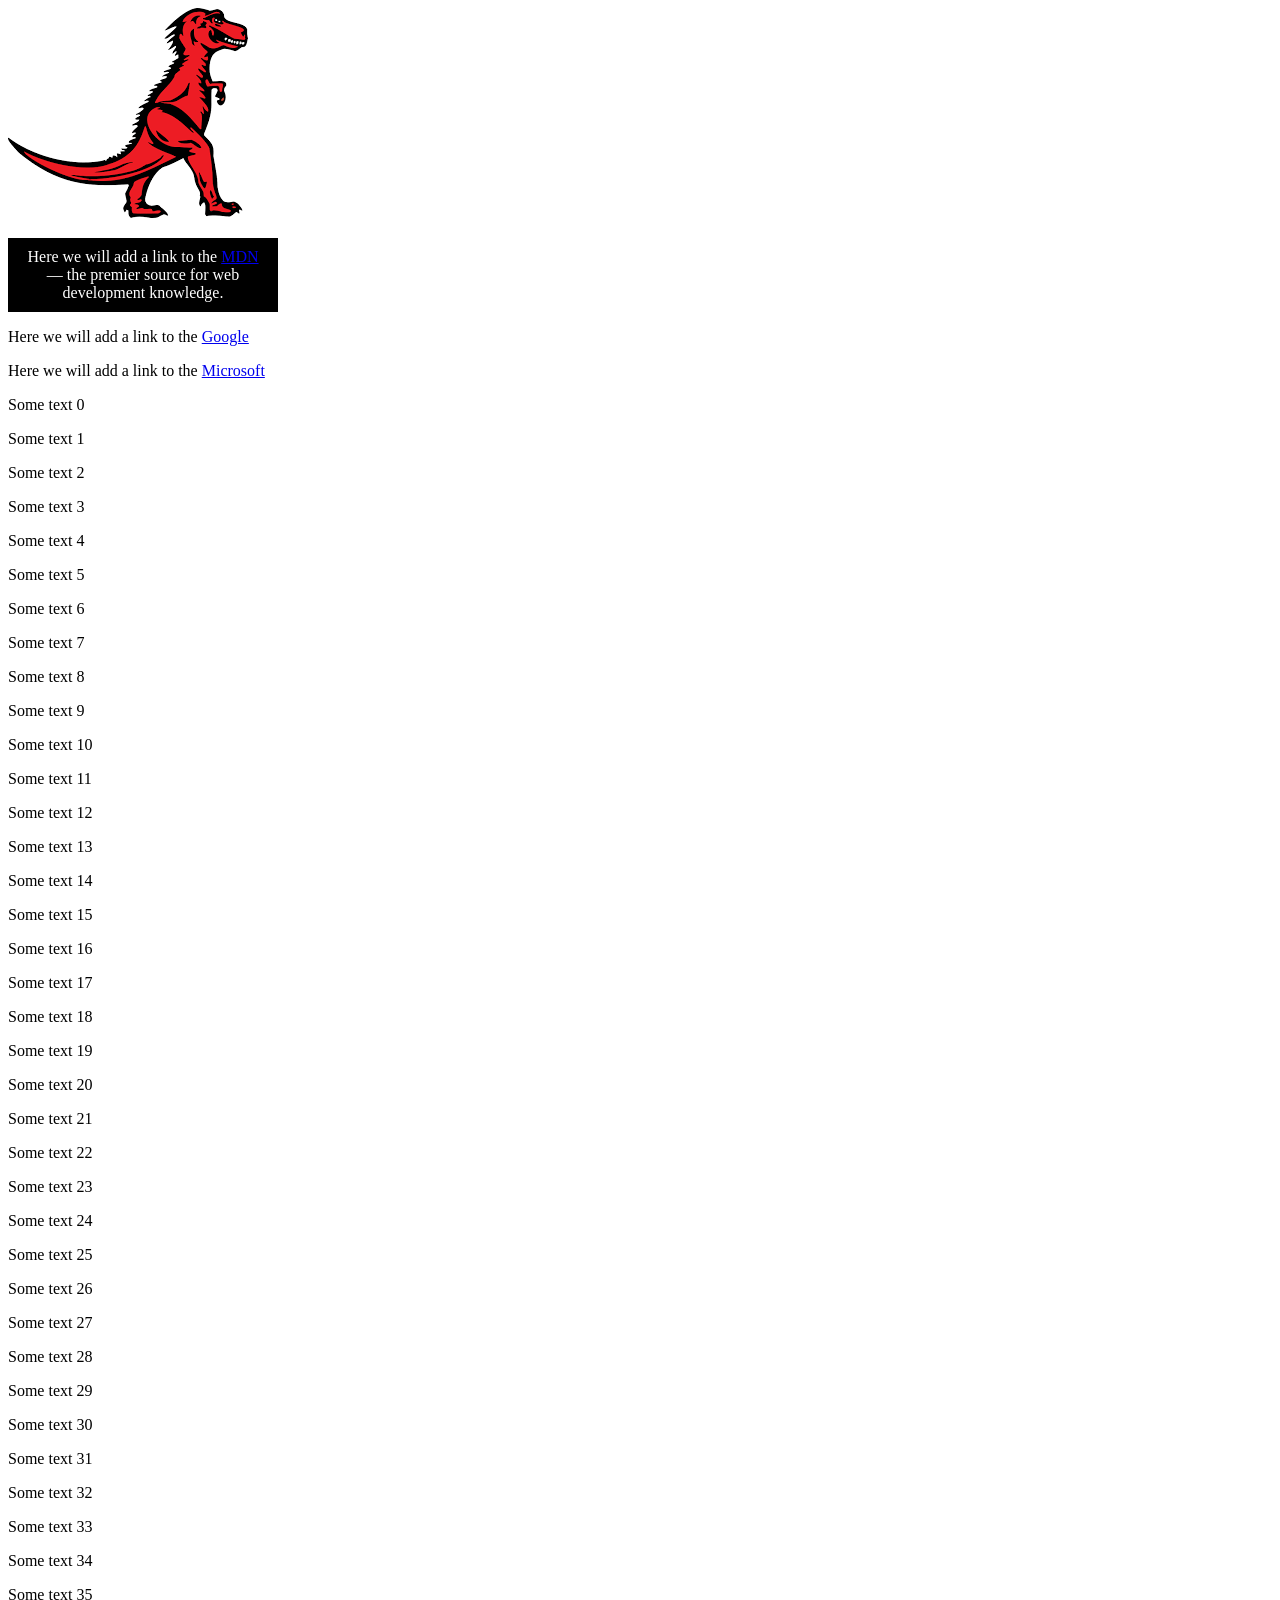
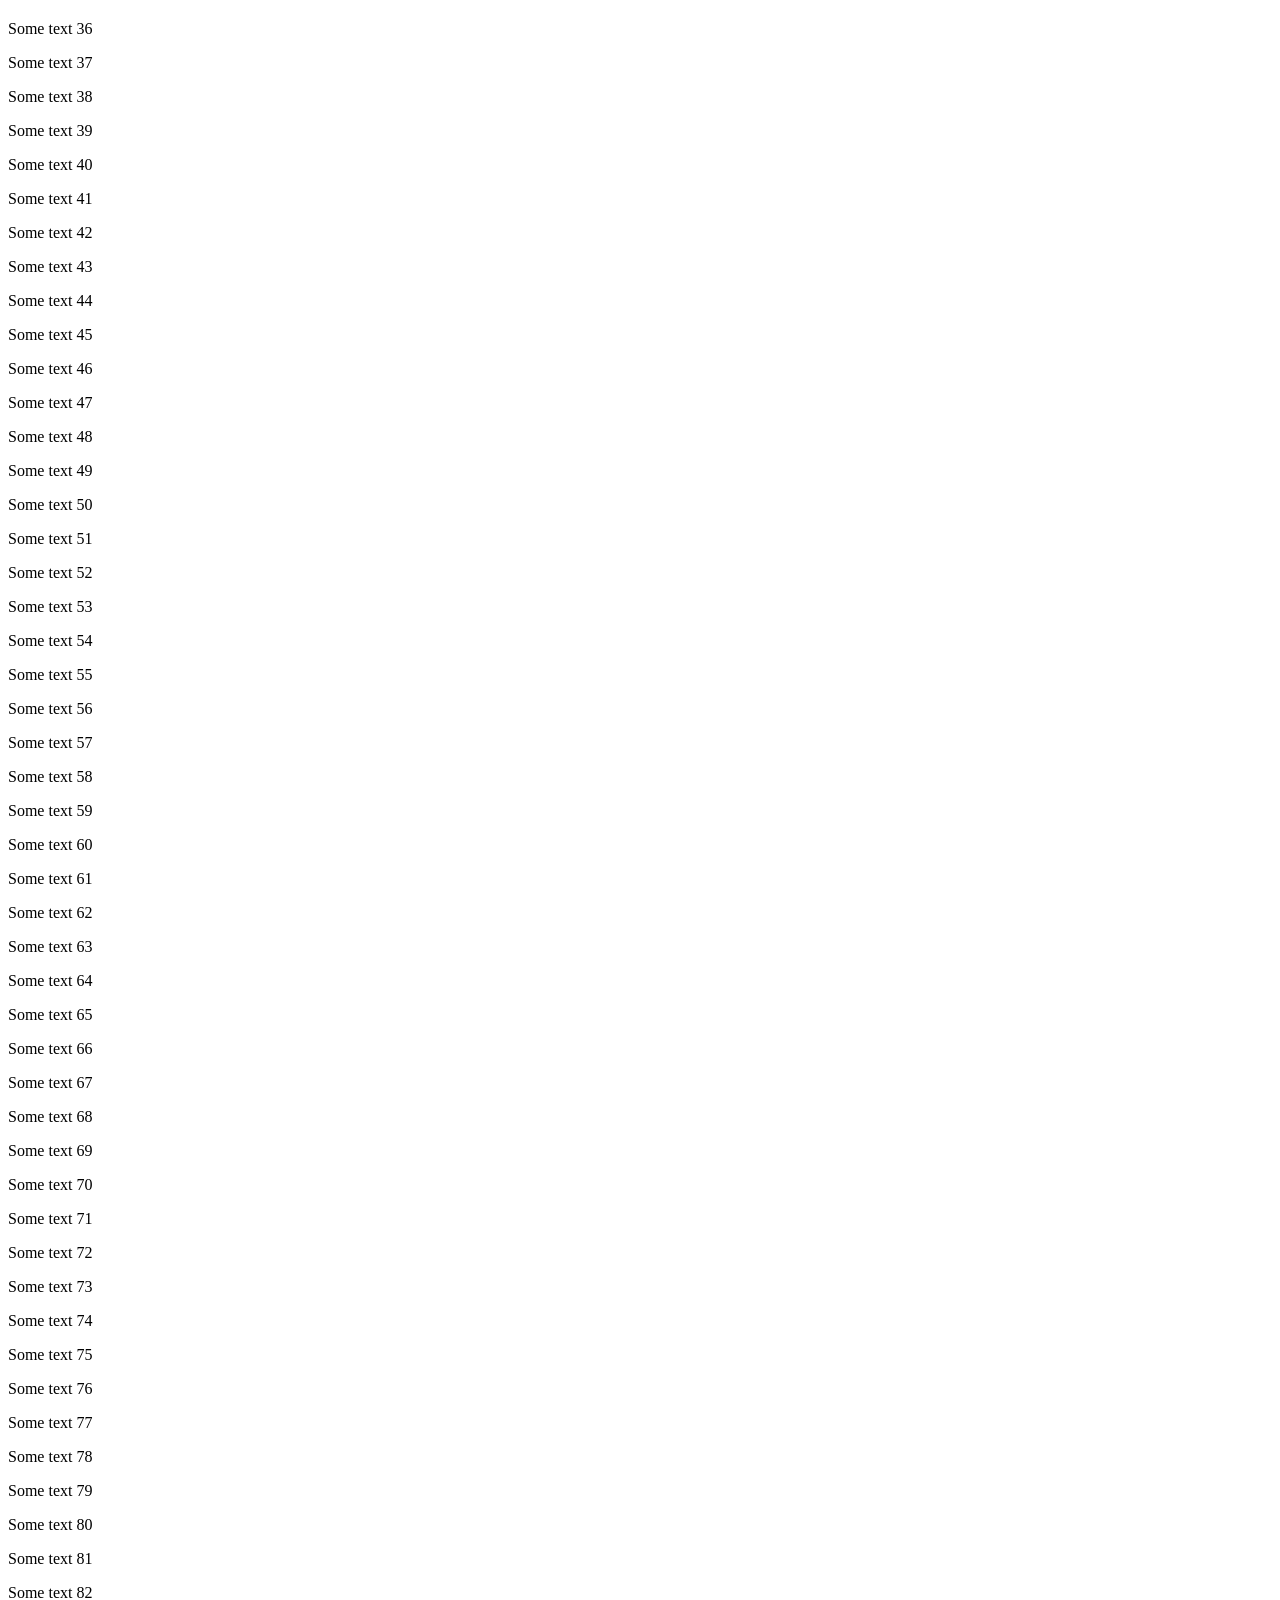
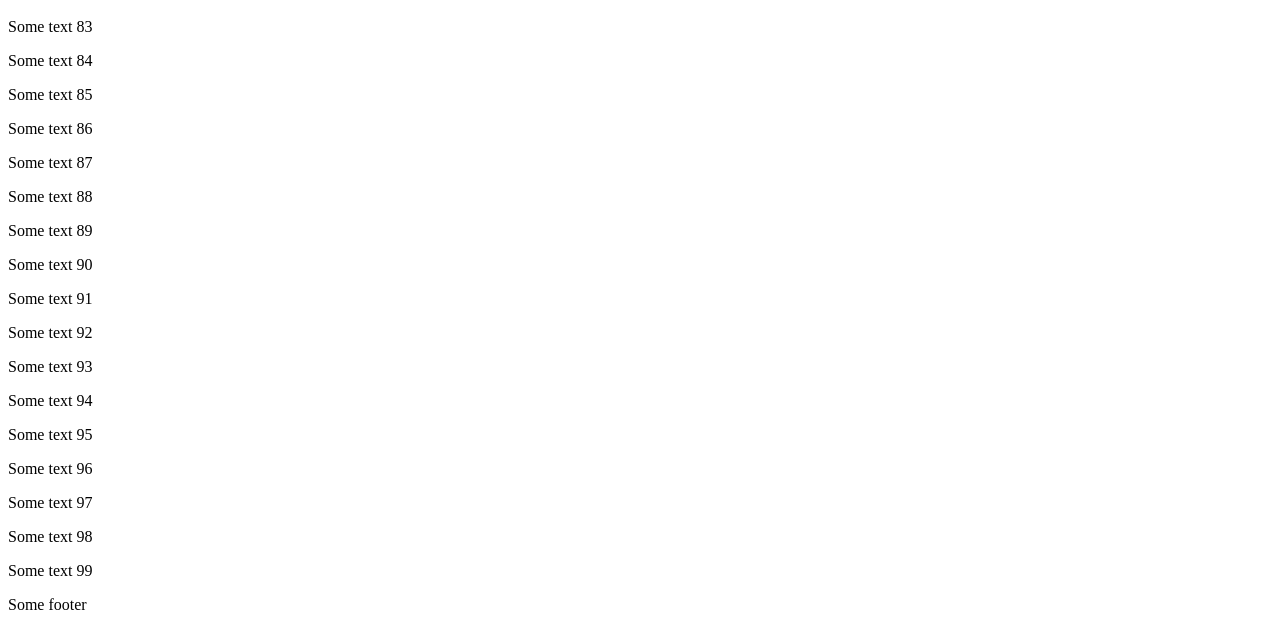
<file: index.html>
<!DOCTYPE html>
<html>
  <head>
    <meta charset="utf-8">
    <title>Simple DOM example</title>
    <link href="css/index.css" rel="stylesheet">
  </head>
  <body>
      <section>
        <img src="dinosaur.png" alt="A red Tyrannosaurus Rex: A two legged dinosaur standing upright like a human, with small arms, and a large head with lots of sharp teeth.">
        <p>Here we will add a link to the <a href="https://www.mozilla.org/">Mozilla homepage</a></p>
        <p>Here we will add a link to the <a href="https://www.mozilla.org/">Mozilla homepage</a></p>
        <p>Here we will add a link to the <a href="https://www.mozilla.org/">Mozilla homepage</a></p>
      </section>
       <footer>
        <p>Some footer</p>
      </footer>
  <script src="js/index.js"></script>
  </body>
</html>
</file>
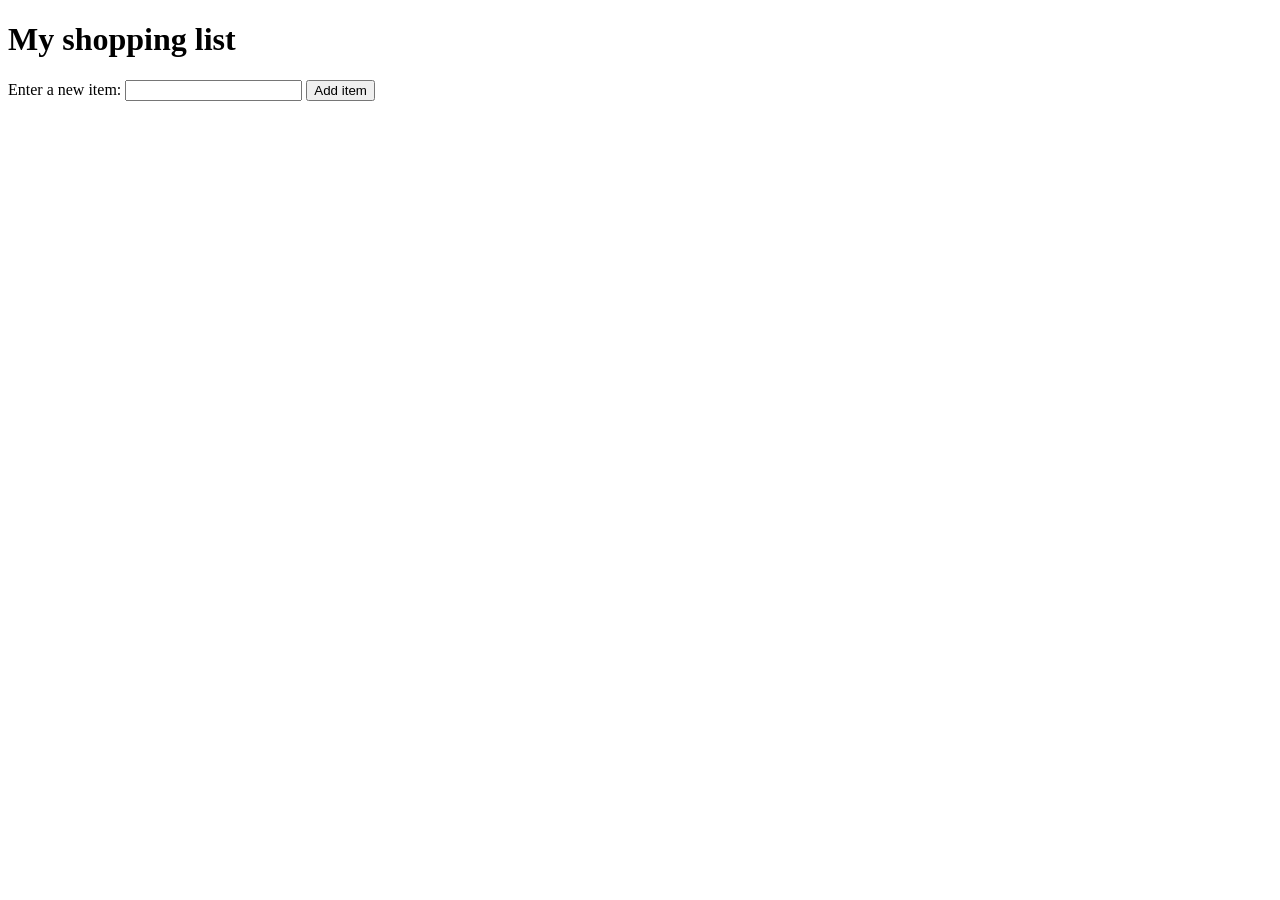
<file: shopping-list.html>
<!DOCTYPE html>
<html>
  <head>
    <meta charset="utf-8">
    <title>Shopping list example</title>
    <style>
      li {
        margin-bottom: 10px;
      }
      li button {
        font-size: 8px;
        margin-left: 20px;
        color: #666;
      }
    </style>
  </head>
  <body>

    <h1>My shopping list</h1>

    <div>
      <label for="item">Enter a new item:</label>
      <input type="text" name="item" id="item">
      <button>Add item</button>
    </div>

    <ul>

    </ul>

    <script src="js/shopping-list.js"></script>
    </script>
  </body>
</html>
</file>
<file: css/index.css>
.selected {
    color: white;
    background-color: black;
    padding: 10px;
    width: 250px;
    text-align: center;
}
</file>
